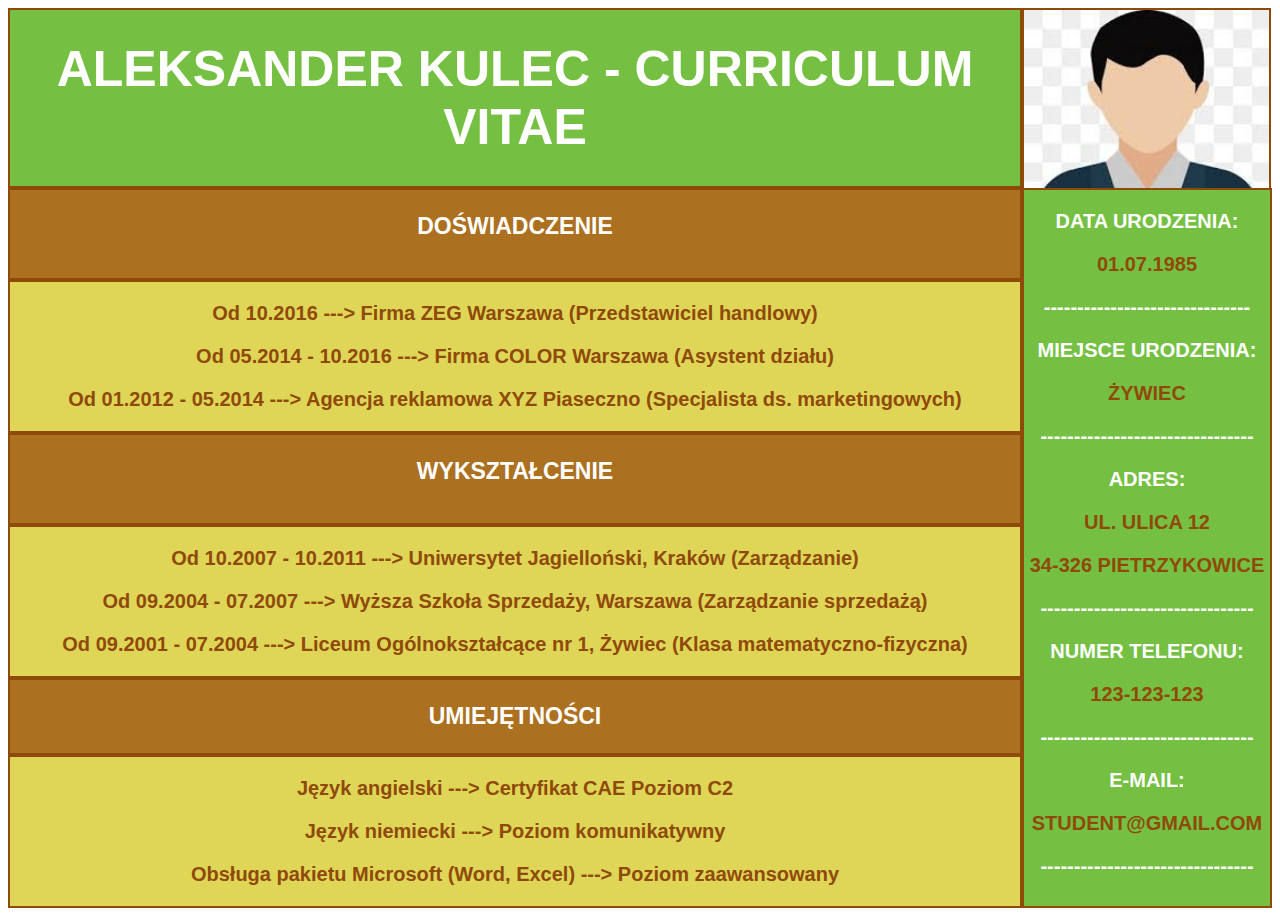
<file: index.html>
<!DOCTYPE html>
<html>
    <head>
        <meta charset="utf-8">
        <title>CV</title>
        <link rel="stylesheet" href="styl.css">
    </head>
    <body>
        <div class="grid-container">
            <div class="item photo">
                <img style="width: 245px" src="photo.jpg" alt="Italian Trulli">
            </div>
            <div class="item experience_title">
                <p>Doświadczenie</p>
            </div>
            <div class="item experience">
                <p>Od 10.2016 ---> Firma ZEG Warszawa (Przedstawiciel handlowy)</p>
                <p>Od 05.2014 - 10.2016 ---> Firma COLOR Warszawa (Asystent działu)</p>
                <p>Od 01.2012 - 05.2014 ---> Agencja reklamowa XYZ Piaseczno (Specjalista ds. marketingowych)</p>
            </div>
            <div class="item header">
                <p>Aleksander Kulec - Curriculum Vitae</p>
            </div>
            <div class="item education_title">
                <p>Wykształcenie</p>
            </div>
            <div class="item education">
                <p>Od 10.2007 - 10.2011 ---> Uniwersytet Jagielloński, Kraków (Zarządzanie)</p>
                <p>Od 09.2004 - 07.2007 ---> Wyższa Szkoła Sprzedaży, Warszawa (Zarządzanie sprzedażą)</p>
                <p>Od 09.2001 - 07.2004 ---> Liceum Ogólnokształcące nr 1, Żywiec (Klasa matematyczno-fizyczna)</p>
            </div>
            <div class="item skills_title">
                <p>Umiejętności</p>
            </div>
            <div class="item skills">
                <p>Język angielski ---> Certyfikat CAE Poziom C2</p>
                <p>Język niemiecki ---> Poziom komunikatywny</p>
                <p>Obsługa pakietu Microsoft (Word, Excel) ---> Poziom zaawansowany</p>
            </div>
            <div class="item data">
                <p style="color:white">Data urodzenia:</p>
                <p style="color:rgb(143, 74, 10)">01.07.1985</p>
                <p style="color:white">-------------------------------</p>
                <p style="color:white">Miejsce urodzenia:</p>
                <p style="color:rgb(143, 74, 10)">Żywiec</p>
                <p style="color:white">--------------------------------</p>
                <p style="color:white">Adres:</p>
                <p style="color:rgb(143, 74, 10)">ul. Ulica 12</p>
                <p style="color:rgb(143, 74, 10)">34-326 Pietrzykowice</p>
                <p style="color:white">--------------------------------</p>
                <p style="color: white">Numer telefonu:</p>
                <p style="color:rgb(143, 74, 10)">123-123-123</p>
                <p style="color:white">--------------------------------</p>
                <p style="color:white">E-mail:</p>
                <p style="color:rgb(143, 74, 10)">student@gmail.com</p>
                <p style="color:white">--------------------------------</p>
        </div>
</file>
<file: styl.css>
body{font-family: sans-serif;}

.grid-container{
    margin: 0;
    padding: 0;
    box-sizing: border-box;
    list-style: none;
    display: grid;
    height: 100vh;
    grid-template-columns: 1fr 250px;
    grid-template-rows: 180px 1fr 1fr 1fr;
    grid-template-areas:
    "header  photo"
    "experience_title data"
    "experience data"
    "education_title data"
    "education data"
    "skills_title data"
    "skills data";
}

.item{
    border: 2px solid rgb(143, 74, 10);
}

.experience{
    grid-area: experience;
    background:rgb(223, 214, 88);
    text-align: center;
    font-weight: 700;
    font-size: 20px;
    color: rgb(143, 74, 10);
}

.experience_title{
    grid-area: experience_title;
    background:rgb(172, 112, 33);
    text-align: center;
    text-transform: uppercase;
    font-size: 23px;
    font-weight: 700;
    color: white;
}

.header{
    grid-area: header;
    background: rgb(117, 192, 67);
    font-weight: 700;
    font-size: 50px;
    color: white;
    text-transform: uppercase;
    text-align: center;
    display: flex;
    justify-content: center;
    align-items: center;
}

.education_title{
    grid-area: education_title;
    background:rgb(172, 112, 33);
    text-align: center;
    text-transform: uppercase;
    font-size: 23px;
    font-weight: 700;
    color: white;
}

.education{
    grid-area: education;
    background: rgb(223, 214, 88);
    text-align: center;
    font-weight: 700;
    font-size: 20px;
    color: rgb(143, 74, 10);
    
}

.data{
    grid-area: data;
    background:rgb(117, 192, 67);
    font-size: 20px;
    font-weight: 700;
    text-transform: uppercase;
    text-align: center;
}

.photo{
    grid-area: photo;
    width: fit-content;
}

.skills_title{
    grid-area: skills_title;
    background:rgb(172, 112, 33);
    text-align: center;
    text-transform: uppercase;
    font-size: 23px;
    font-weight: 700;
    color: white;
}

.skills{
    grid-area: skills;
    background:rgb(223, 214, 88);
    text-align: center;
    font-weight: 700;
    font-size: 20px;
    color: rgb(143, 74, 10);
}
</file>
